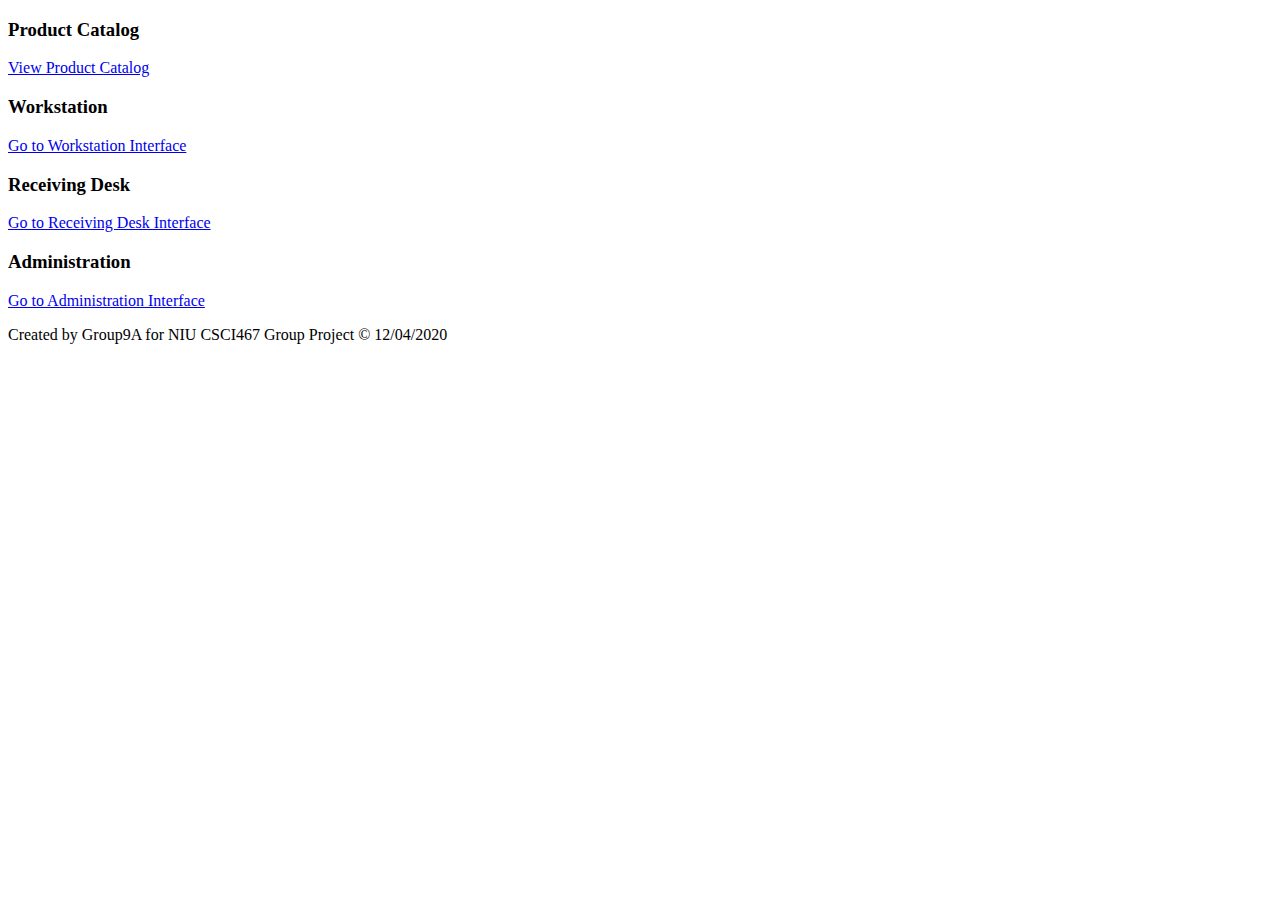
<file: GroupProject/index.html>
<!doctype html>

<html lang="en">

<head>
  <meta charset="utf-8">
  <title>Product System</title>
  <meta name="description" content="Product System">
  <!--<link rel="stylesheet" href="styles.css">-->
</head>

<header>
  <!--<a href="index.html"><img src="images/athleticLogo.png" alt="logo"></a>
  <p><a href="pages/new_user.html">Sign Up</a></p>-->
</header>

<body>
  <main id="">
    <div class="">
      <h3>Product Catalog</h3>
      <a href="pages/product_catalog.php">
        <section>
          <div class=banner style="background-image: url('images/');"></div>
        </section>
        <p>View Product Catalog</p>
      </a>
    </div>
    <div class="">
      <h3>Workstation</h3>
      <a href="pages/workstation.php">
        <section>
          <div class=banner style="background-image: url('images/');"></div>
        </section>
        <p>Go to Workstation Interface</p>
      </a>
    </div>
    <div class="">
      <h3>Receiving Desk</h3>
      <a href="pages/receiving.php">
        <section>
          <div class=banner style="background-image: url('images/');"></div>
        </section>
        <p>Go to Receiving Desk Interface</p>
      </a>
    </div>
    <div class="tile">
      <h3>Administration</h3>
      <a href="pages/administration.php">
        <section>
          <div class=banner style="background-image: url('images/');">
            <p></p>
          </div>
        </section>
        <p>Go to Administration Interface</p>
      </a>
    </div>
  </main>

</body>

<footer>
  <p>Created by Group9A for NIU CSCI467 Group Project &copy; 12/04/2020</p>
</footer>

</html>
</file>
<file: GroupProject/styles.css>
a{
  text-decoration: none;
  color:inherit;
  margin: 0px;
  padding: 0px;
}

h4{
  margin: 0px;
  margin-top: 40px;
  color: #555555;
  width: 80%;
  display: inline-block;
  padding:0px;
  text-align: left;
  font-family: Tahoma;
}
  h4:first-of-type{
    margin-bottom: 33px;
  }

html,body {
  height: 100%;
  margin: 0px;
  padding: 0px;
}

header{
  background-color: #211e1d;
  height: 78px;
  width: 100%;
  padding: 0px;
  padding-top: 22px;
  margin: 0px;
  font-family: Tahoma;
  font-size: 14px;
  text-align: center;
}
  header a{
    display: inline-block;
  }
  header img{
    margin: auto;
    display: inline-block;
  }

  header p{
    float: right;
    padding: 0% 1%;
    width: 100px;
    margin: 0% 0% 0% 85%;
    display: block;
    font-size: 14px;
    color:#e8aa0e
  }

  header p a:hover{
    text-decoration: underline;
  }

body{
  background-color: #EAEAEA;
  width: 100%;
  padding: 0px;
  margin: 0px;
  text-align: center;
}
  #content{
    margin: auto;
    padding: 1%;
    background-color: #FEFEFE;
    border: 1px solid #DDDDDD;
    border-top: none;
    border-bottom: none;
    width: 78%;
    max-width: 1140px;
    height: 100%;
  }

  .tile{
    background-color: #F2F2F2;
    display: inline-block;
    margin: 1% 0.5% 0% 0.5%;
    width: 100%;
    height: 45%;
    min-width: 300px;
    max-height: 400px;
    border: 1px solid #F2F2F2;
  }

  .tile:hover{
    border: 1px solid #AAAAAA;
  }

    .tile h3{
      float: left;
      width: 100%;
      height: 6%;
      padding: 1% 0%;
      margin: 0px;
      font-family: Tahoma;
      color: #555555;
    }

    .tile section{
      float: left;
      width: 100%;
      height: 80%;
    }

    .banner{
      width: 100%;
      height: 100%;
      background-image: url('https://via.placeholder.com/480x225.png');
      background-repeat: no-repeat;
      background-size: contain;
      background-position: center;
      padding: 0px;
      margin: 0px;
    }

    .tile p{
      float: left;
      width: 100%;
      height: 6%;
      padding: 1% 0%;
      font-family: Tahoma;
      color: #999;
      font-size: 12px;
      clear: both;
    }

    .tile p:hover{
      text-decoration: underline;
    }

    form{
      background: #FAFAFA;
      text-align: left;
      width: 80%;
      margin: auto;
      padding: 0.5% 2% 1.5% 2%;
      border: solid 1px #EEE;
    }

      form label{
        display: block;
        font-weight: bolder;
        font-size: 12px;
        margin: 12px 0px 4px 0px;
        font-family: Tahoma;
      }

      form input[type=submit]{
        display: block;
        width: 160px;
        height: 22px;
        margin-top: 18px;
        background-color: #211e1d;
        border: 1px solid #211e1d;
        color: #DDDDDD;
        padding: 3px 12px;
        cursor: pointer;
        transition: background-color 0.2s, color 0.2s;
      }

        form input[type=submit]:hover{
          background-color: #E06307;
          color: #211e1d
        }

      .title{
        width: 80%;
        padding: 0.5% 2%;
        margin: 4px auto;
        text-align: center;
        font-family: Tahoma;
        color: #555;
      }

      .data{
        width: 160px;
        height: 22px;
      }

      .units{
        width: 120px;
        height: 22px;
      }

      table{
        width: 80%;
        margin: auto;
        border-collapse: collapse;
        font-family: Tahoma;
      }

        table:not(:first-of-type){
          margin-top: 40px;
        }

        table tr{
          padding: 5px;
        }

        table tr:nth-child(odd){
          background-color: #EEEEEE;
        }

        table th{
          background-color: #E06307;
          color: #FFFFFF;
          padding: 10px 5px;
          font-size: 14px;
        }

        table th:hover {
          cursor: pointer;
        }

        table td{
          padding: 4px 8px;
        }

        table, th, td{
          border: 1px solid #211e1d;
        }

footer{
  background-color: #211e1d;
  height: 35px;
  width: 100%;
  padding: 0px;
  margin: 0px;
  display: inline-block;
  clear: both;
}

footer p{
  color: #d38b07;
  padding: 0px;
  margin: 8px 0px 0px 0px;
  font-family: Tahoma;
  font-size: 12px;
}

@media (max-width: 600px){
  header img{
    float: left;
    margin-left: 15px;
  }
}
</file>
